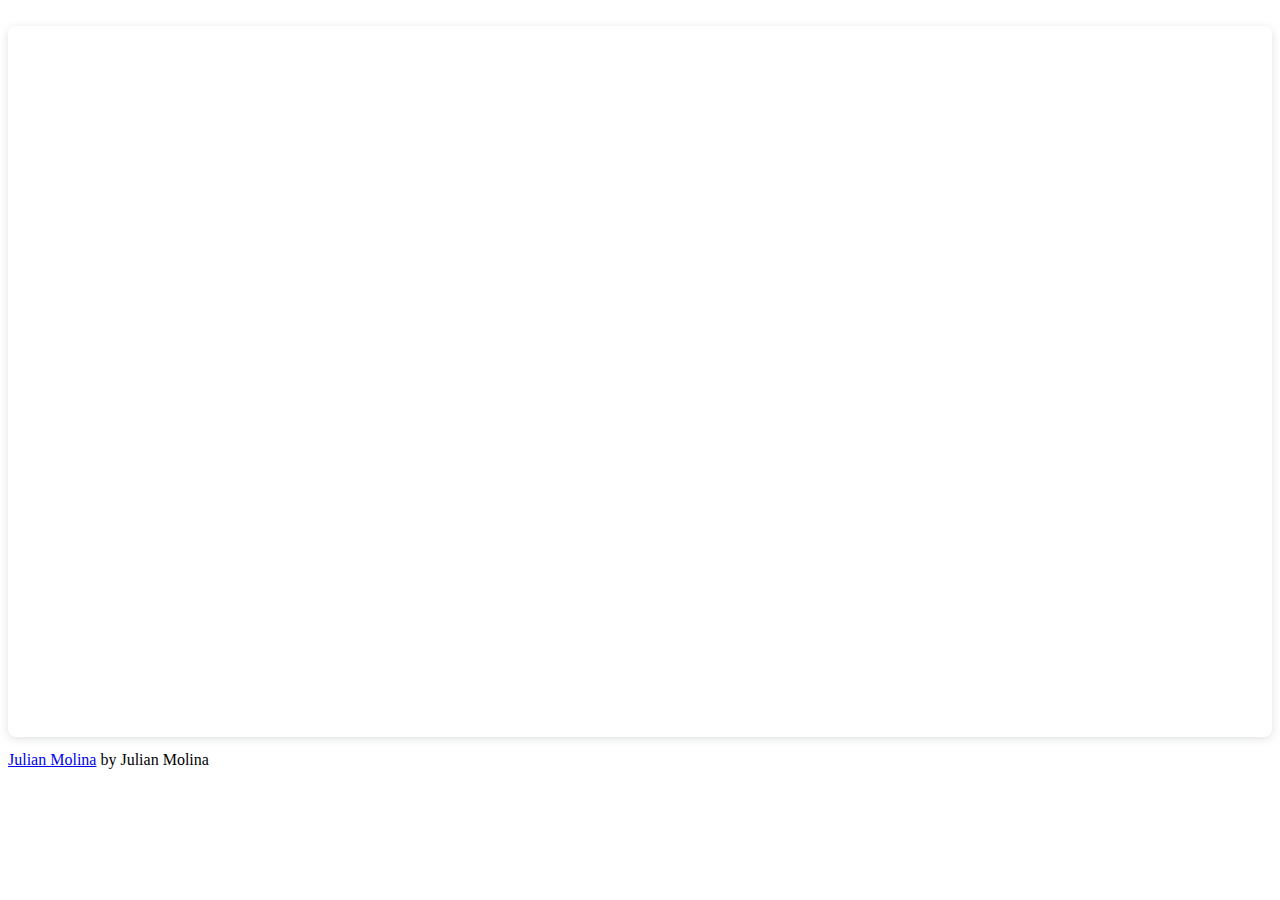
<file: index.html>
<!DOCTYPE html>
<html lang="en">
<head>
</head>
<body>
  <div style="position: relative; width: 100%; height: 0; padding-top: 56.2225%;
 padding-bottom: 0; box-shadow: 0 2px 8px 0 rgba(63,69,81,0.16); margin-top: 1.6em; margin-bottom: 0.9em; overflow: hidden;
 border-radius: 8px; will-change: transform;">
  <iframe loading="lazy" style="position: absolute; width: 100%; height: 100%; top: 0; left: 0; border: none; padding: 0;margin: 0;"
    src="https:&#x2F;&#x2F;www.canva.com&#x2F;design&#x2F;DAFitshZYNY&#x2F;watch?embed" allowfullscreen="allowfullscreen" allow="fullscreen">
  </iframe>
</div>
<a href="https:&#x2F;&#x2F;www.canva.com&#x2F;design&#x2F;DAFitshZYNY&#x2F;watch?utm_content=DAFitshZYNY&amp;utm_campaign=designshare&amp;utm_medium=embeds&amp;utm_source=link" target="_blank" rel="noopener">Julian Molina</a> by Julian Molina
</body>
</html>
</file>
